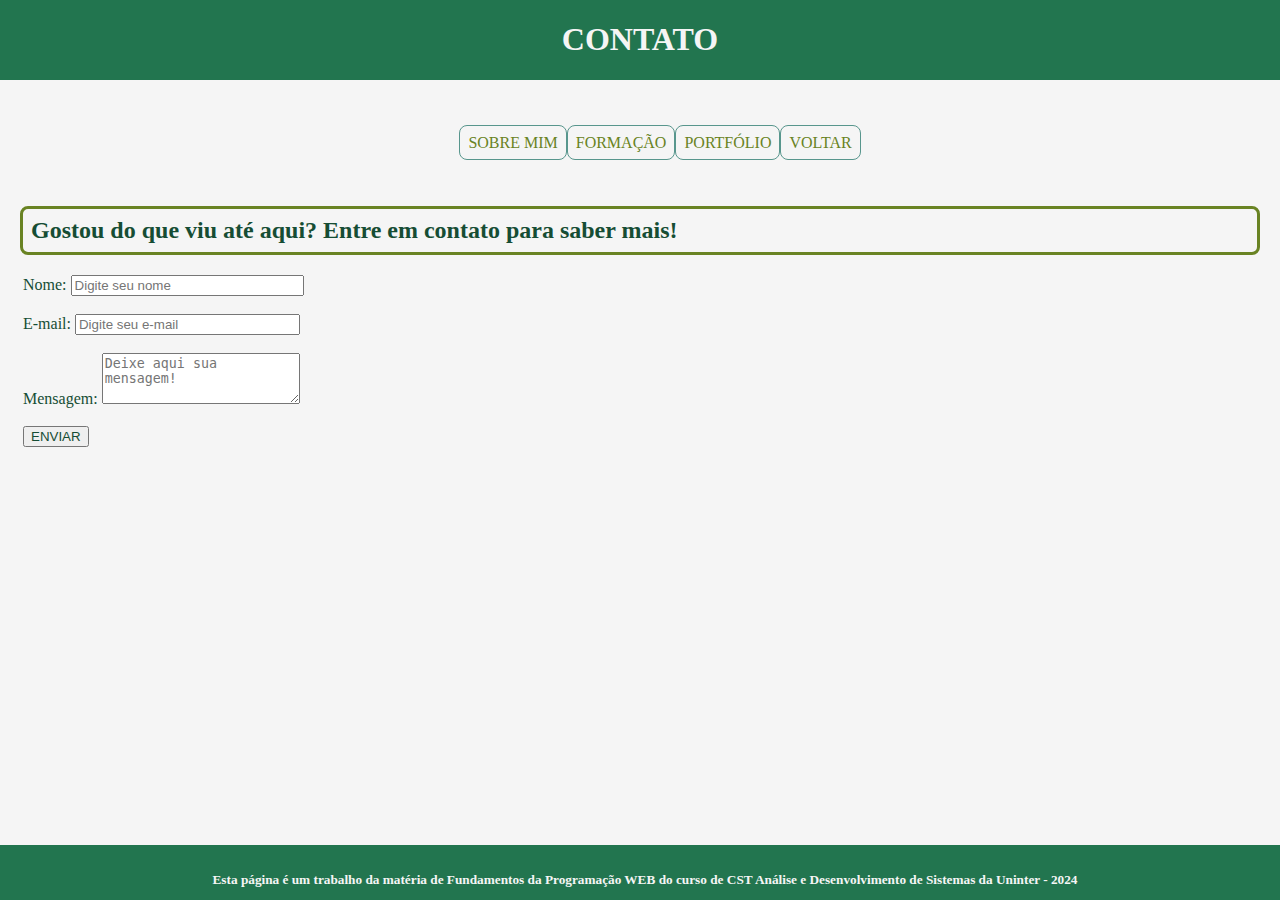
<file: contato.html>
<!DOCTYPE html>
<html lang="en">
<head>
    <meta charset="UTF-8">
    <meta name="viewport" content="width=device-width, initial-scale=1.0">
    <title>Contato</title>
    <script src="script.js"></script>
    <link rel="stylesheet" href="estilo.css">
</head>

<!-- Página de contato com formulário para interação do usuário -->
<!-- Inclui inputs para nome, email e mensagem -->
<body>
<!-- Cabeçalho com o título da página -->
<header class="container">
    <h1>CONTATO</h1>
    <!-- Ícone do menu haburguer -->
    <div class="burger" onclick="toggleMenu()">
        <div></div>
        <div></div>
        <div></div>
    </div>
</header>

<nav class="menuPrincipal container">
    <br>
    <ul>
        <li><a href="sobreMim.html">SOBRE MIM</a></li>
        <li><a href="formacao.html">FORMAÇÃO</a></li>
        <li><a href="portfolio.html">PORTFÓLIO</a></li>
        <li><a href="index.html">VOLTAR</a></li>
    </ul>
</nav>

<br>
<h2>Gostou do que viu até aqui? Entre em contato para saber mais!</h2>

<form action="submit.php" method="post">

    <label for="nome">Nome:</label>
    <input type="text" name="nome" placeholder="Digite seu nome" size="26">
    <br><br>
    <label for="email">E-mail:</label>
    <input type="email" name="email" placeholder="Digite seu e-mail" size="25">
    <br><br>
    <label for="mensagem"></label>Mensagem:</label>
    <textarea rows="3" cols="22" placeholder="Deixe aqui sua mensagem!"></textarea>
    <br><br>
    <button type="submit"><a href="enviaForm.html">ENVIAR</a></button>
</form>


<footer class="container">
    <h5>Esta página é um trabalho da matéria de Fundamentos da Programação WEB do curso de CST Análise e Desenvolvimento de Sistemas da Uninter - 2024</h5>
</footer>

</body>
</html>
</file>
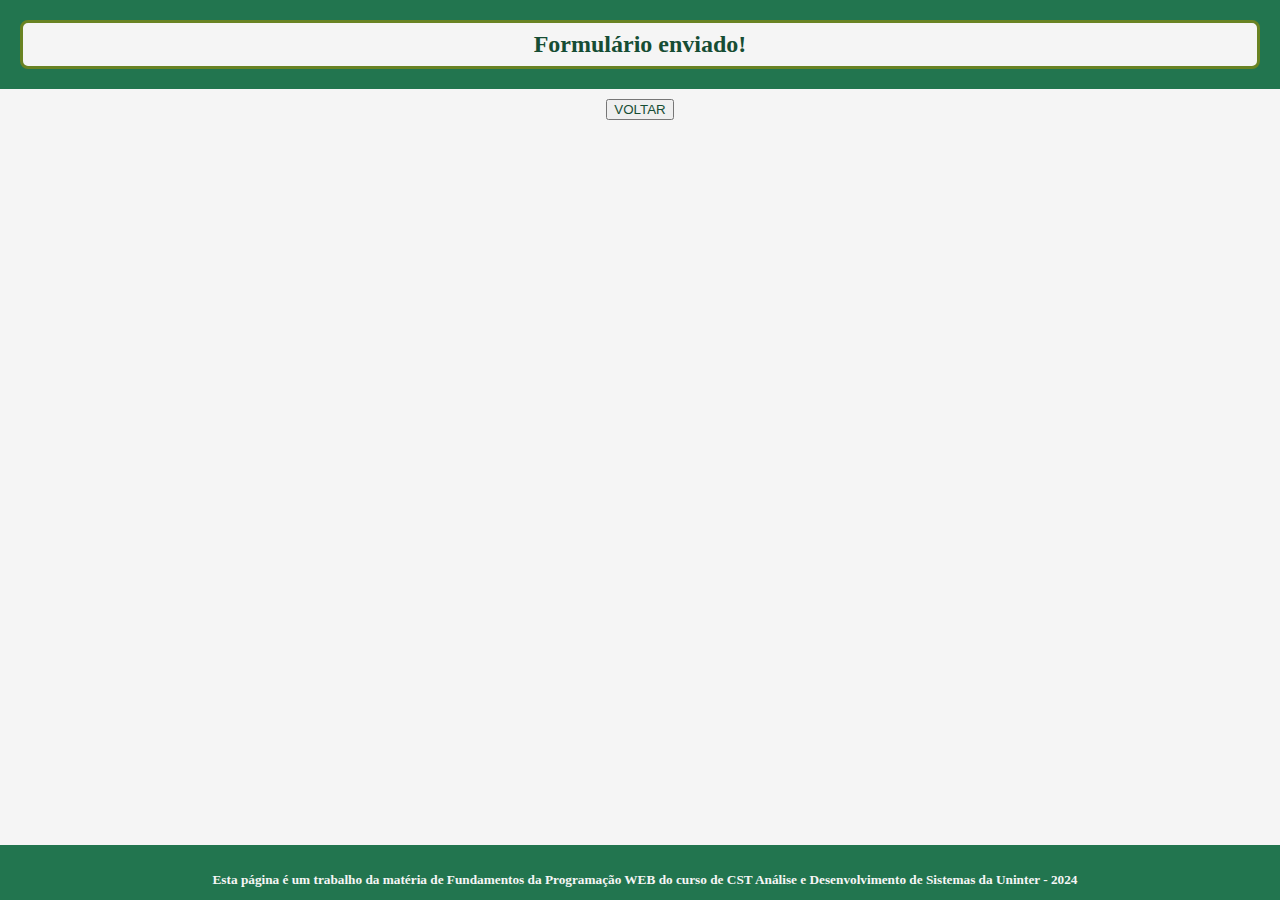
<file: enviaForm.html>
<!DOCTYPE html>
<html lang="en">
<head>
    <meta charset="UTF-8">
    <meta name="viewport" content="width=device-width, initial-scale=1.0">
    <title>Sobre Mim</title>
    <link rel="stylesheet" href="estilo.css">
</head>
<body>
<!-- Cabeçalho com o título da página -->
<header class="container">
    <h2 class="nomePag">Formulário enviado!</h2>
</header>

<div id="voltarForm">
<button><a href="index.html">VOLTAR</a></button>
</div>

<footer class="container">
    <h5>Esta página é um trabalho da matéria de Fundamentos da Programação WEB do curso de CST Análise e Desenvolvimento de Sistemas da Uninter - 2024</h5>
</footer>

</body>
</html>
</file>
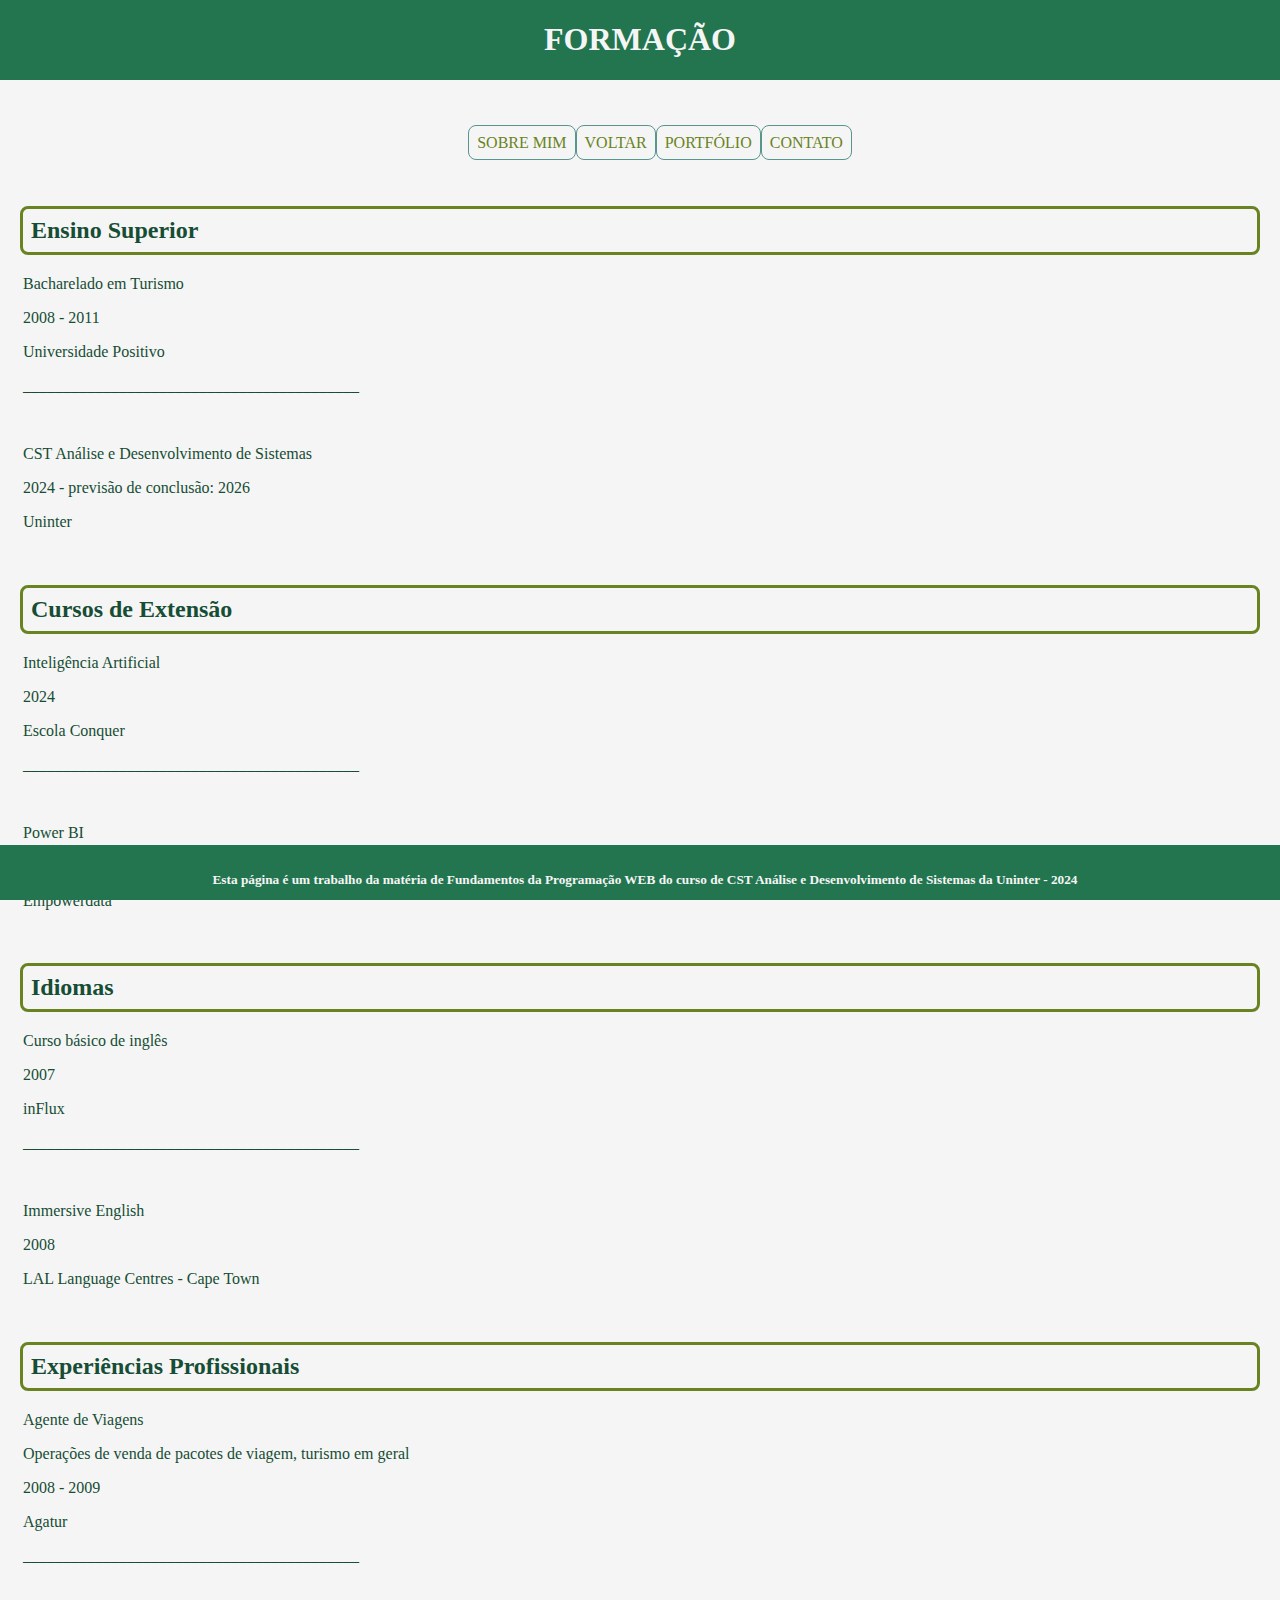
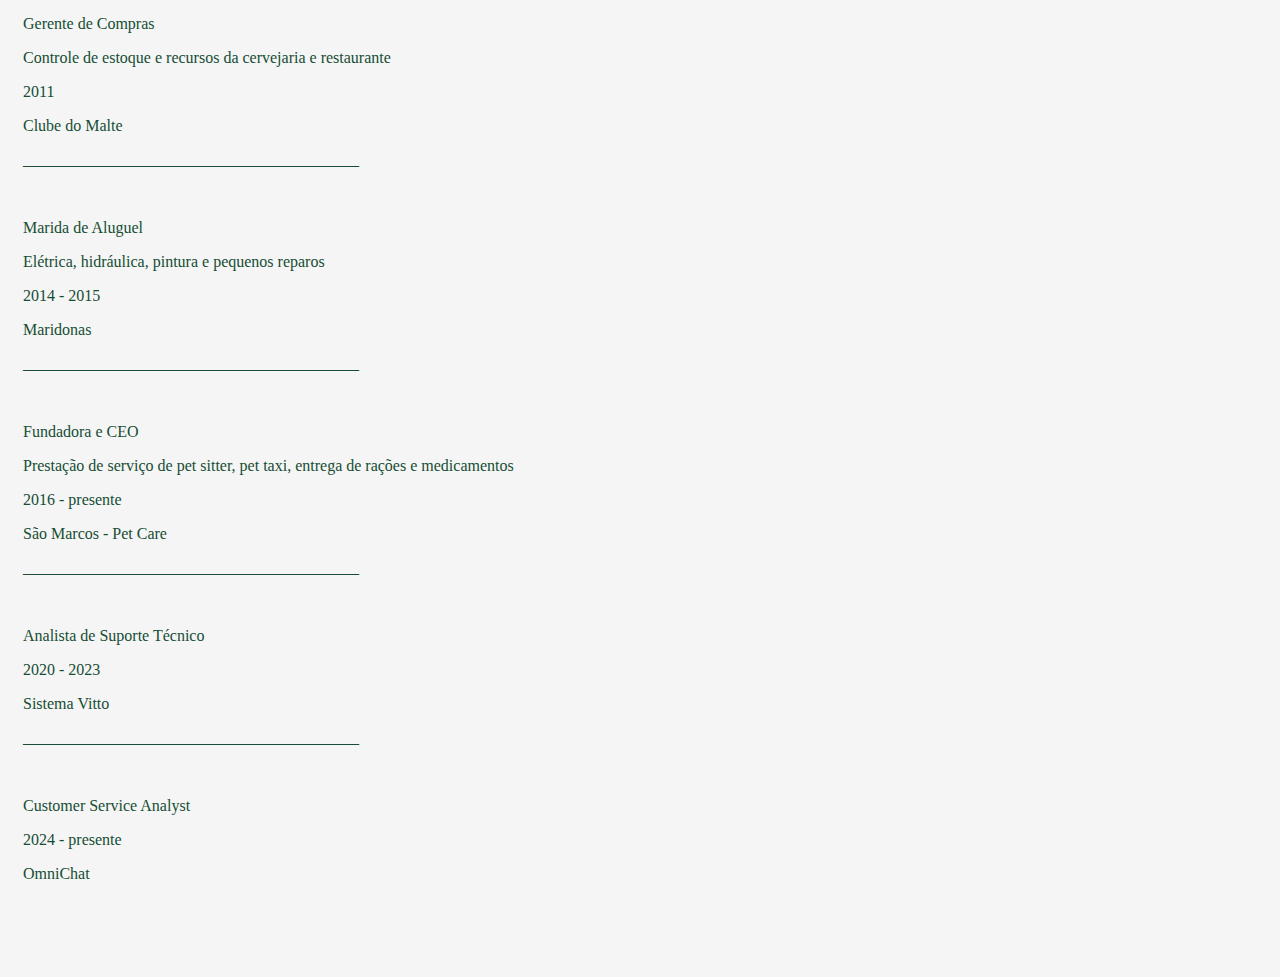
<file: formacao.html>
<!DOCTYPE html>
<html lang="en">
<head>
    <meta charset="UTF-8">
    <meta name="viewport" content="width=device-width, initial-scale=1.0">
    <title>Formação</title>
    <script src="script.js"></script>
    <link rel="stylesheet" href="estilo.css">
</head>

<!-- Página com informações sobre a formação acadêmica e experiência profissional -->
<!-- Inclui seções organizadas para facilitar a leitura -->
<body>
<header class="container">
    <!-- Cabeçalho com o título da página -->
    <h1 class="nomePag">FORMAÇÃO</h1>
    <!-- Ícone do menu haburguer -->
    <div class="burger" onclick="toggleMenu()">
        <div></div>
        <div></div>
        <div></div>
    </div>
</header>

<!-- Menu principal -->
<nav class="menuPrincipal container">
    <br>
    <ul>
        <li><a href="sobreMim.html">SOBRE MIM</a></li>
        <li><a href="index.html">VOLTAR</a></li>
        <li><a href="portfolio.html">PORTFÓLIO</a></li>
        <li><a href="contato.html">CONTATO</a></li>
    </ul>
</nav>

<section>
    <br>
    <h2>Ensino Superior</h2>

    <p>Bacharelado em Turismo</p>
    <p>2008 - 2011</p>
    <p>Universidade Positivo</p>
    <p>__________________________________________</p>
    <br>
    <p>CST Análise e Desenvolvimento de Sistemas</p>
    <p>2024 - previsão de conclusão: 2026</p>
    <p>Uninter</p>
    <br>

    <h2>Cursos de Extensão</h2>

    <p>Inteligência Artificial</p>
    <p>2024</p>
    <p>Escola Conquer</p>
    <p>__________________________________________</p>
    <br>
    <p>Power BI</p>
    <p>2024</p>
    <p>Empowerdata</p>
    <br>

    <h2>Idiomas</h2>

    <p>Curso básico de inglês</p>
    <p>2007</p>
    <p>inFlux</p>
    <p>__________________________________________</p>
    <br>
    <p>Immersive English</p>
    <p>2008</p>
    <p>LAL Language Centres - Cape Town</p>
    <br>

    <h2>Experiências Profissionais</h2>

    <p>Agente de Viagens</p>
    <p>Operações de venda de pacotes de viagem, turismo em geral</p>
    <p>2008 - 2009</p>
    <p>Agatur</p>
    <p>__________________________________________</p>
    <br>

    <p>Gerente de Compras</p>
    <p>Controle de estoque e recursos da cervejaria e restaurante</p>
    <p>2011</p>
    <p>Clube do Malte</p>
    <p>__________________________________________</p>
    <br>

    <p>Marida de Aluguel</p>
    <p>Elétrica, hidráulica, pintura e pequenos reparos</p>
    <p>2014 - 2015</p>
    <p>Maridonas</p>
    <p>__________________________________________</p>
    <br>

    <p>Fundadora e CEO</p>
    <p>Prestação de serviço de pet sitter, pet taxi, entrega de rações e medicamentos</p>
    <p>2016 - presente</p>
    <p>São Marcos - Pet Care</p>
    <p>__________________________________________</p>
    <br>

    <p>Analista de Suporte Técnico</p>
    <p></p>
    <p>2020 - 2023</p>
    <p>Sistema Vitto</p>
    <p>__________________________________________</p>
    <br>

    <p>Customer Service Analyst</p>
    <p></p>
    <p>2024 - presente</p>
    <p>OmniChat</p>
    <br>
</section>

<footer class="container">
    <h5>Esta página é um trabalho da matéria de Fundamentos da Programação WEB do curso de CST Análise e Desenvolvimento de Sistemas da Uninter - 2024</h5>
</footer>

</body>
</html>
</file>
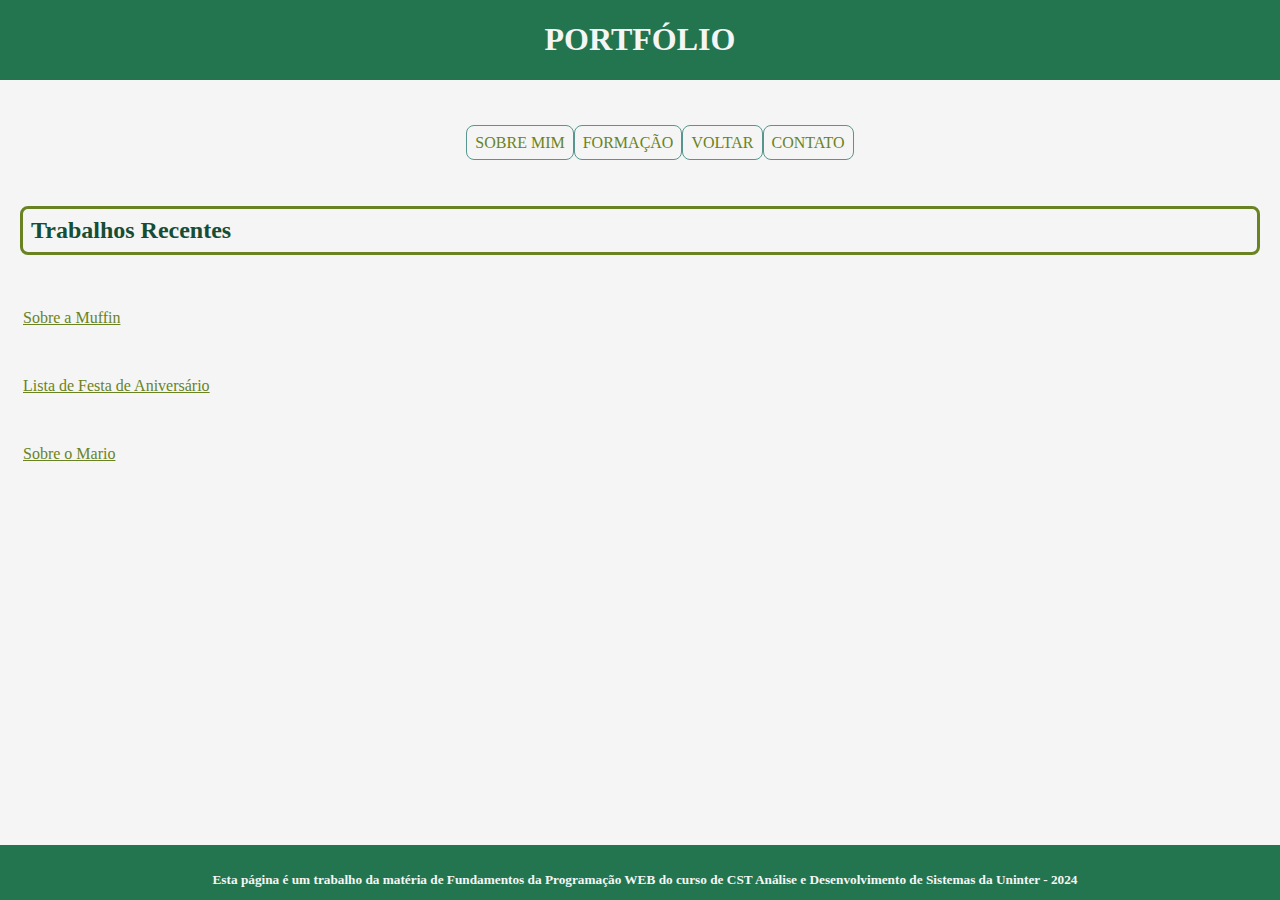
<file: portfolio.html>
<!DOCTYPE html>
<html lang="en">
<head>
    <meta charset="UTF-8">
    <meta name="viewport" content="width=device-width, initial-scale=1.0">
    <title>Portfólio</title>
    <script src="script.js"></script>
    <link rel="stylesheet" href="estilo.css">
</head>
<body>
<!-- Cabeçalho com o título da página -->
<header class="container">
    <h1 class="nomePag">PORTFÓLIO</h1>
<!-- Ícone do menu haburguer -->
    <div class="burger" onclick="toggleMenu()">
        <div></div>
        <div></div>
        <div></div>
    </div>
</header>

<!-- Menu principal -->
<nav class="menuPrincipal container">
    <br>
    <ul>
        <li><a href="sobreMim.html">SOBRE MIM</a></li>
        <li><a href="formacao.html">FORMAÇÃO</a></li>
        <li><a href="index.html">VOLTAR</a></li>
        <li><a href="contato.html">CONTATO</a></li>
    </ul>
</nav>

<div id="linksPortfolio">
    <br>
    <h2>Trabalhos Recentes</h2>
    <br>
    <p><a href="https://n4y-sep.github.io/muffin/">Sobre a Muffin</a></p>
    <br>
    <p><a href="https://n4y-sep.github.io/festaDigao/">Lista de Festa de Aniversário</a></p>
    <br>
    <p><a href="https://n4y-sep.github.io/mario/">Sobre o Mario</a></p>
</div>

<footer class="container">
    <h5>Esta página é um trabalho da matéria de Fundamentos da Programação WEB do curso de CST Análise e Desenvolvimento de Sistemas da Uninter - 2024</h5>
</footer>

</body>
</html>
</file>
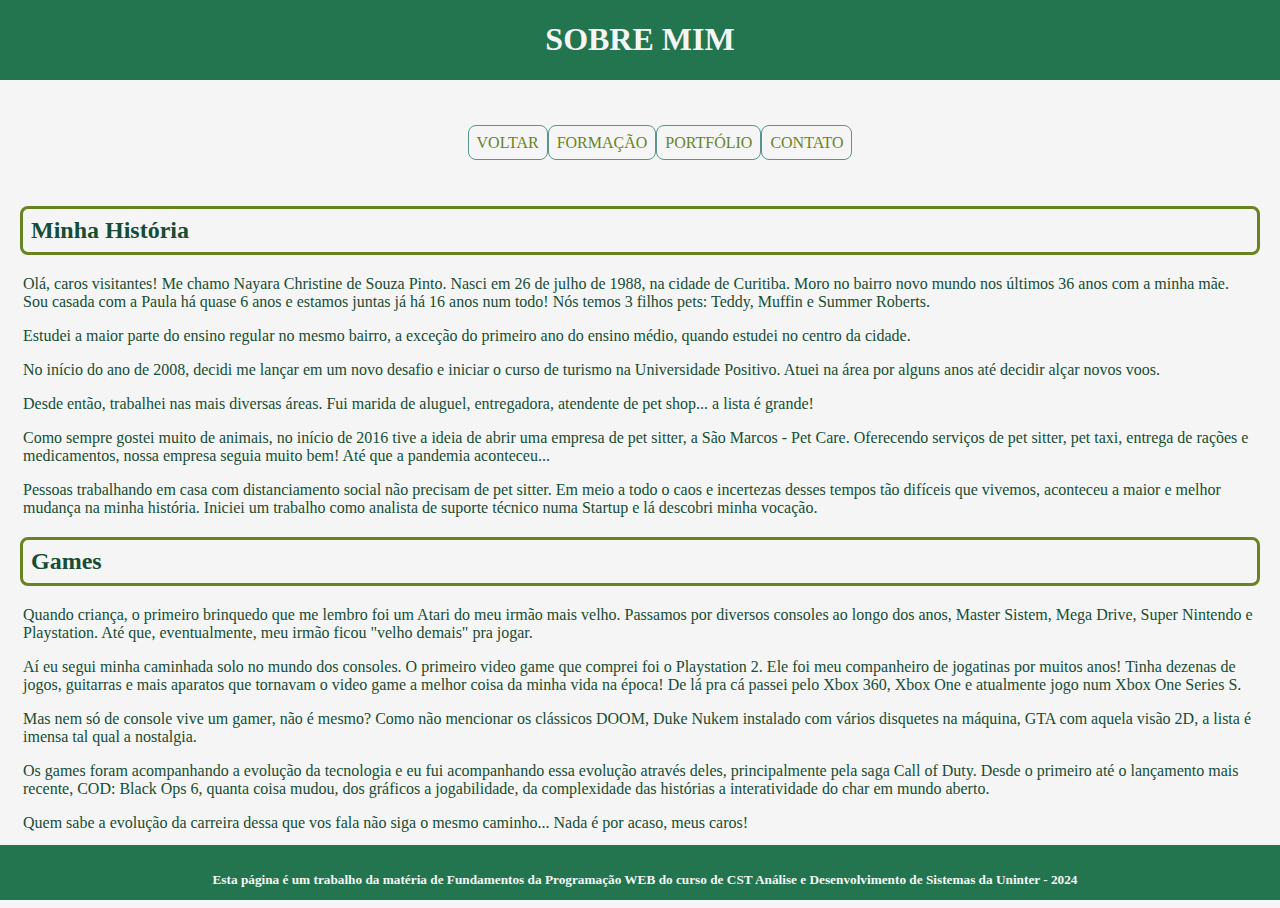
<file: sobreMim.html>
<!DOCTYPE html>
<html lang="en">
<head>
    <meta charset="UTF-8">
    <meta name="viewport" content="width=device-width, initial-scale=1.0">
    <title>Sobre Mim</title>
    <script src="script.js"></script>
    <link rel="stylesheet" href="estilo.css">
</head>

<!-- Página com informações pessoais e hobbies -->
<!-- Contém parágrafos detalhados sobre interesses e trajetória pessoal -->
<body>
<!-- Cabeçalho com o título da página -->
<header class="container">
    <h1>SOBRE MIM</h1>
    <!-- Ícone do menu haburguer -->
    <div class="burger" onclick="toggleMenu()">
        <div></div>
        <div></div>
        <div></div>
    </div> 
</header>

<!-- Menu principal -->
<nav class="menuPrincipal container">
    <br>
    <ul>
        <li id="volta"><a href="index.html">VOLTAR</a></li>
        <li><a href="formacao.html">FORMAÇÃO</a></li>
        <li><a href="portfolio.html">PORTFÓLIO</a></li>
        <li><a href="contato.html">CONTATO</a></li>
    </ul>
</nav>

<section>
<br>
    <h2>Minha História</h2>
    <p>Olá, caros visitantes! Me chamo Nayara Christine de Souza Pinto. Nasci em 26 de julho de 1988, na cidade de Curitiba. Moro no bairro novo mundo nos últimos 36 anos com a minha mãe. Sou casada com a Paula há quase 6 anos e estamos juntas já há 16 anos num todo! Nós temos 3 filhos pets: Teddy, Muffin e Summer Roberts. </p>
    <p>Estudei a maior parte do ensino regular no mesmo bairro, a exceção do primeiro ano do ensino médio, quando estudei no centro da cidade.</p>
    <p>No início do ano de 2008, decidi me lançar em um novo desafio e iniciar o curso de turismo na Universidade Positivo. Atuei na área por alguns anos até decidir alçar novos voos.</p>
    <p>Desde então, trabalhei nas mais diversas áreas. Fui marida de aluguel, entregadora, atendente de pet shop... a lista é grande!</p>
    <p>Como sempre gostei muito de animais, no início de 2016 tive a ideia de abrir uma empresa de pet sitter, a São Marcos - Pet Care. Oferecendo serviços de pet sitter, pet taxi, entrega de rações e medicamentos, nossa empresa seguia muito bem! Até que a pandemia aconteceu...</p>
    <p>Pessoas trabalhando em casa com distanciamento social não precisam de pet sitter. Em meio a todo o caos e incertezas desses tempos tão difíceis que vivemos,  aconteceu a maior e melhor mudança na minha história. Iniciei um trabalho como analista de suporte técnico numa Startup e lá descobri minha vocação.</p>

    <h2>Games</h2>
    <p>Quando criança, o primeiro brinquedo que me lembro foi um Atari do meu irmão mais velho. Passamos por diversos consoles ao longo dos anos, Master Sistem, Mega Drive, Super Nintendo e Playstation. Até que, eventualmente, meu irmão ficou "velho demais" pra jogar.</p> 
    <p>Aí eu segui minha caminhada solo no mundo dos consoles. O primeiro video game que comprei foi o Playstation 2. Ele foi meu companheiro de jogatinas por muitos anos! Tinha dezenas de jogos, guitarras e mais aparatos que tornavam o video game a melhor coisa da minha vida na época! De lá pra cá passei pelo Xbox 360, Xbox One e atualmente jogo num Xbox One Series S.</p>
    <p>Mas nem só de console vive um gamer, não é mesmo? Como não mencionar os clássicos DOOM, Duke Nukem instalado com vários disquetes na máquina, GTA com aquela visão 2D, a lista é imensa tal qual a nostalgia. </p>
    <p>Os games foram acompanhando a evolução da tecnologia e eu fui acompanhando essa evolução através deles, principalmente pela saga Call of Duty. Desde o primeiro até o lançamento mais recente, COD: Black Ops 6, quanta coisa mudou, dos gráficos a jogabilidade, da complexidade das histórias a interatividade do char em mundo aberto.</p> 
    <p>Quem sabe a evolução da carreira dessa que vos fala não siga o mesmo caminho... Nada é por acaso, meus caros!</p>
</section>

<footer class="container">
    <h5>Esta página é um trabalho da matéria de Fundamentos da Programação WEB do curso de CST Análise e Desenvolvimento de Sistemas da Uninter - 2024</h5>

</footer>

</body>
</html>
</file>
<file: estilo.css>
body {
    margin: 0;
    background-color: whitesmoke;
    padding-bottom: 60px;
}

.container {
    display: grid;
}

/* Estilo do cabeçalho */
header {
    grid-column-start: 1;
    grid-column-end: 12;
    background-color: #22754f;
    color: whitesmoke;
    text-align: center;
}

/* Estilo do menu */
.menuPrincipal {
    justify-content: center;
    gap: 20px;
}

ul {
    list-style-type: none;
    color: #22754f;
}

/* Estilo dos links das páginas no menu */
.menuPrincipal a, .menuPrincipal a:link {
    color: rgb(105, 131, 35);
    padding: 8px 8px;
    border: solid #58968d 1px;
    border-radius: 8px;
    text-decoration: none;
}

.menuPrincipal li {
    float: left;
}

.menuPrincipal a:hover {
    background-color: gold;
    color: whitesmoke;
    font-size: 18px;
    border: gold;
}

/* Estilo dos subtítulos nas páginas */
h2 {
    border-width: medium;
    border-style: solid;
    border-radius: 8px;
    border: solid medium;
    border-color: rgb(105, 131, 35);
    color: #164d34;
    background-color: whitesmoke;
    margin-left: 20px;
    margin-right: 20px;
    padding: 8px;
}

/* Estilo dos parágrafos */
p {
    color: #164d34;
    margin-left: 23px;
    margin-right: 23px;
}

/* Estilo do formulário */
form {
        color: #164d34;
        margin-left: 23px;
        margin-right: 23px;
}

/* Estilo do rodapé */
footer {
    background-color: #22754f;
    color: whitesmoke;
    bottom: 0;
    left: 0;
    height: 45px;
    position: fixed;
    width: 100%;
    padding: 5px;
    text-align: center;
}

a {
    text-decoration: none;
    color: #164d34;
}

/* Estilo links portfólio */
#linksPortfolio a{
    text-decoration: underline;
    color: rgb(105, 131, 35)

}

#linksPortfolio a:hover{
    text-decoration: none;
    color: gold;
    font-size: large;
}


/* Estilo botão voltar do formulário */
#voltarForm {
    display: flex; 
    justify-content: center;
    margin-top: 10px; 
}

/* Menu hamburguer em telas menores */
@media (max-width: 768px) {
    .menuPrincipal {
        flex-direction: column;
        display: none;
        background-color: #22754f;
        position: absolute;
        top: 60px;
        left: 0;
        width: 100%;
        padding: 10px 0;
    }

    .menuPrincipal.active {
        display: flex;
    }

    ul {
        flex-direction: column;
        text-align: center;
    }

    .menuPrincipal a {
        color: whitesmoke;
        border: none;
        padding: 10px 0;
        font-size: 10px;
    }

    .menuPrincipal a:hover {
        background-color: gold;
        font-size: 10px;
    }

    /* Ícone hamburguer */
    .burger {
        display: block;
        cursor: pointer;
        position: absolute;
        top: 15px;
        right: 20px;
    }

    .burger div {
        width: 30px;
        height: 4px;
        background-color: whitesmoke;
        margin: 5px 0;
    }

    /* Ajuste da imagem */
    .foto img {
        width: 100px;
        height: 100px;
        margin-top: 100px;
    }

    .foto {
        margin-top: 80px;
    }

    footer {
        background-color: #22754f;
        color: whitesmoke;
        bottom: 0;
        left: 0;
        position: fixed;
        width: 100%;
        padding: 10px;
        text-align: center;
        font-size: 12px;
        line-height: 1.4;
        box-sizing: border-box;
        height: auto;
    }
    
    body {
        padding-bottom: 90px;
    }

    .nomePag {
        font-size: 25px;
    }

    #linksPortfolio a {
        text-decoration: none;
        border: 1px solid #22754f;
        border-radius: 8px;
        padding: 8px;
        color: #22754f;
    }
    #linksPortfolio a:hover {
        color: whitesmoke;
        background-color: gold;
        border: #164d34;
    }
}

/* Foto da home */
.foto img {
    display: block;
    border-radius: 50%;
    width: 200px;
    height: 200px;
    border: 5px solid #22754f;
    object-fit: cover;
}

.foto {
    margin-top: 85px;
    display: flex;
    justify-content: center;
    align-items: center;
}
</file>
